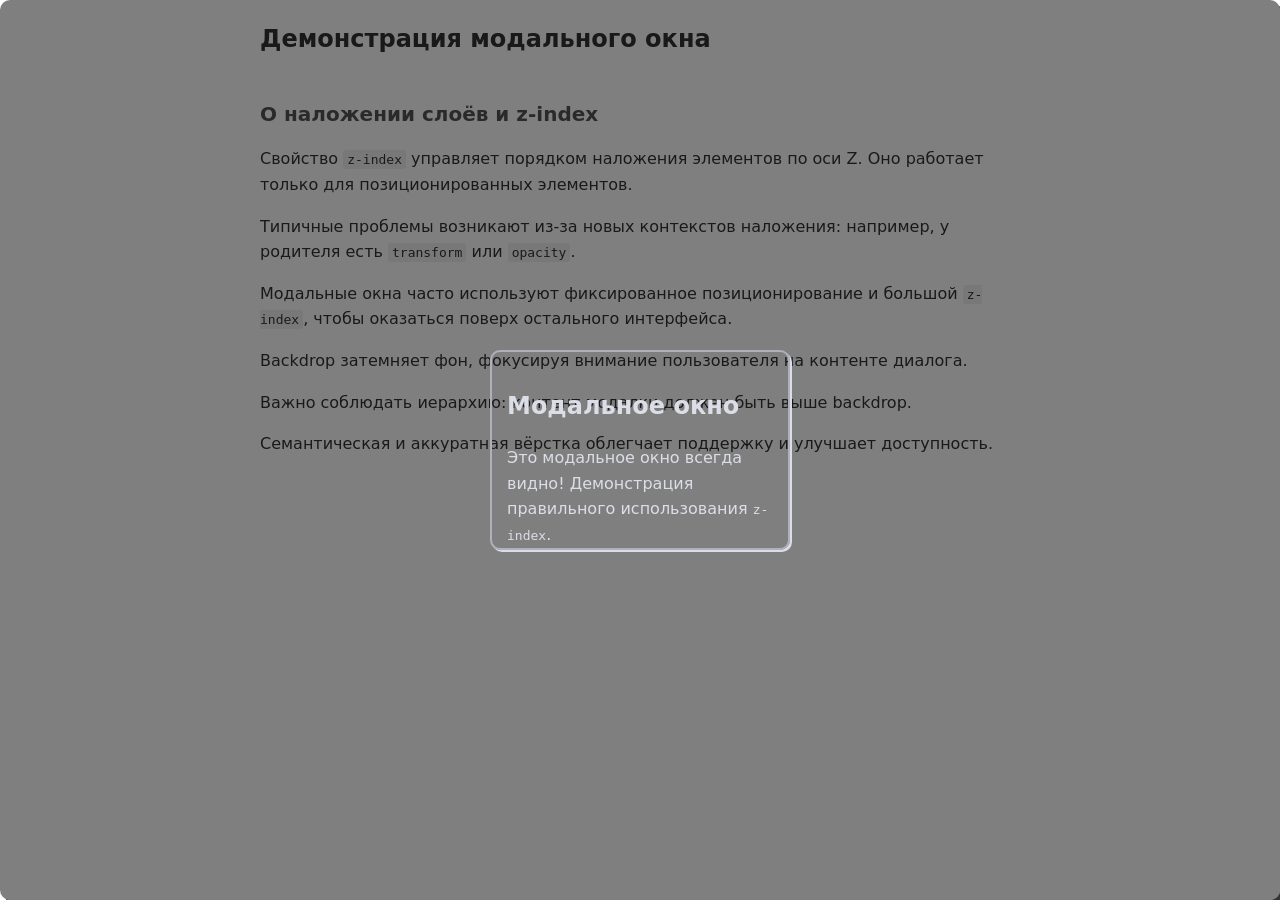
<file: index.html>
<!DOCTYPE html>
<html lang="ru">
<head>
  <meta charset="UTF-8" />
  <meta name="viewport" content="width=device-width, initial-scale=1.0" />
  <title>Modal Window</title>
  <link rel="stylesheet" href="style.css" />
</head>
<body>
  <header class="site-header">
    <h1>Демонстрация модального окна</h1>
  </header>
  <main class="content">
    <section class="section">
      <h2>О наложении слоёв и z-index</h2>
      <p>Свойство <code>z-index</code> управляет порядком наложения элементов по оси Z. Оно работает только для позиционированных элементов.</p>
      <p>Типичные проблемы возникают из-за новых контекстов наложения: например, у родителя есть <code>transform</code> или <code>opacity</code>.</p>
      <p>Модальные окна часто используют фиксированное позиционирование и большой <code>z-index</code>, чтобы оказаться поверх остального интерфейса.</p>
      <p>Backdrop затемняет фон, фокусируя внимание пользователя на контенте диалога.</p>
      <p>Важно соблюдать иерархию: контент модалки должен быть выше backdrop.</p>
      <p>Семантическая и аккуратная вёрстка облегчает поддержку и улучшает доступность.</p>
    </section>
  </main>

  <div class="modal">
    <div class="modal-backdrop"></div>
    <div class="modal-content">
      <h2>Модальное окно</h2>
      <p>Это модальное окно всегда видно! Демонстрация правильного использования <code>z-index</code>.</p>
    </div>
  </div>
</body>
</html>
</file>
<file: style.css>
/* Базовые стили */
* { 
  box-sizing: border-box; 
}

body {
  margin: 0;
  font-family: system-ui, -apple-system, Segoe UI, Roboto, sans-serif;
  color: #333;
  line-height: 1.6;
}

/* Контент страницы */
.content {
  position: relative;
  z-index: 1;
  max-width: 800px;
  margin: 0 auto;
  padding: 20px;
}

.site-header {
  position: relative;
  z-index: 1;
  max-width: 800px;
  margin: 0 auto;
  padding: 20px;
}

.site-header h1 {
  margin: 0;
  font-size: 24px;
}

.section p {
  margin: 0 0 16px;
}

.section code {
  background: #f0f0f0;
  padding: 2px 4px;
  border-radius: 3px;
  font-family: monospace;
}

/* Заголовок секции */
.section h2 {
  margin: 0 0 16px;
  font-size: 20px;
  color: #555;
}

/* Создайте стили для модального окна согласно требованиям */
.modal {
  position: fixed;
  display: flex;
  top: 0; 
  left: 0; 
  right: 0; 
  bottom: 0;
  flex-direction: row;
  justify-content: center;
  align-items: center;
  z-index: 1;
}

.content {
  display: flex;
  flex-direction: row;
}

@media (max-width: 400px) {
  .modal {
    display: flex;
    flex-direction: column;
    padding: 10px;
    box-sizing: border-box;
    justify-content: center;
    align-items: center;
  }

  .content {
    flex-direction: column;
  }
}

.modal-backdrop {
  position: absolute;
  width: 100%;
  height: 100%;
  border-radius: 10px;
  box-shadow: 5px 5px;
  background-color: rgba(0, 0, 0, 0.5);
  z-index: 1;
}

.modal-content {
  position: absolute;
  width: 300px;
  height: 200px;
  padding: 15px;
  border: 2px solid #aeb1bb;
  border-radius: 10px;
  box-shadow: 2px 2px;
  color: #dcdee7;
  z-index: 1000;
}

.modal-content h2, p {
  position: relative;
  z-index: 2;
}
</file>
